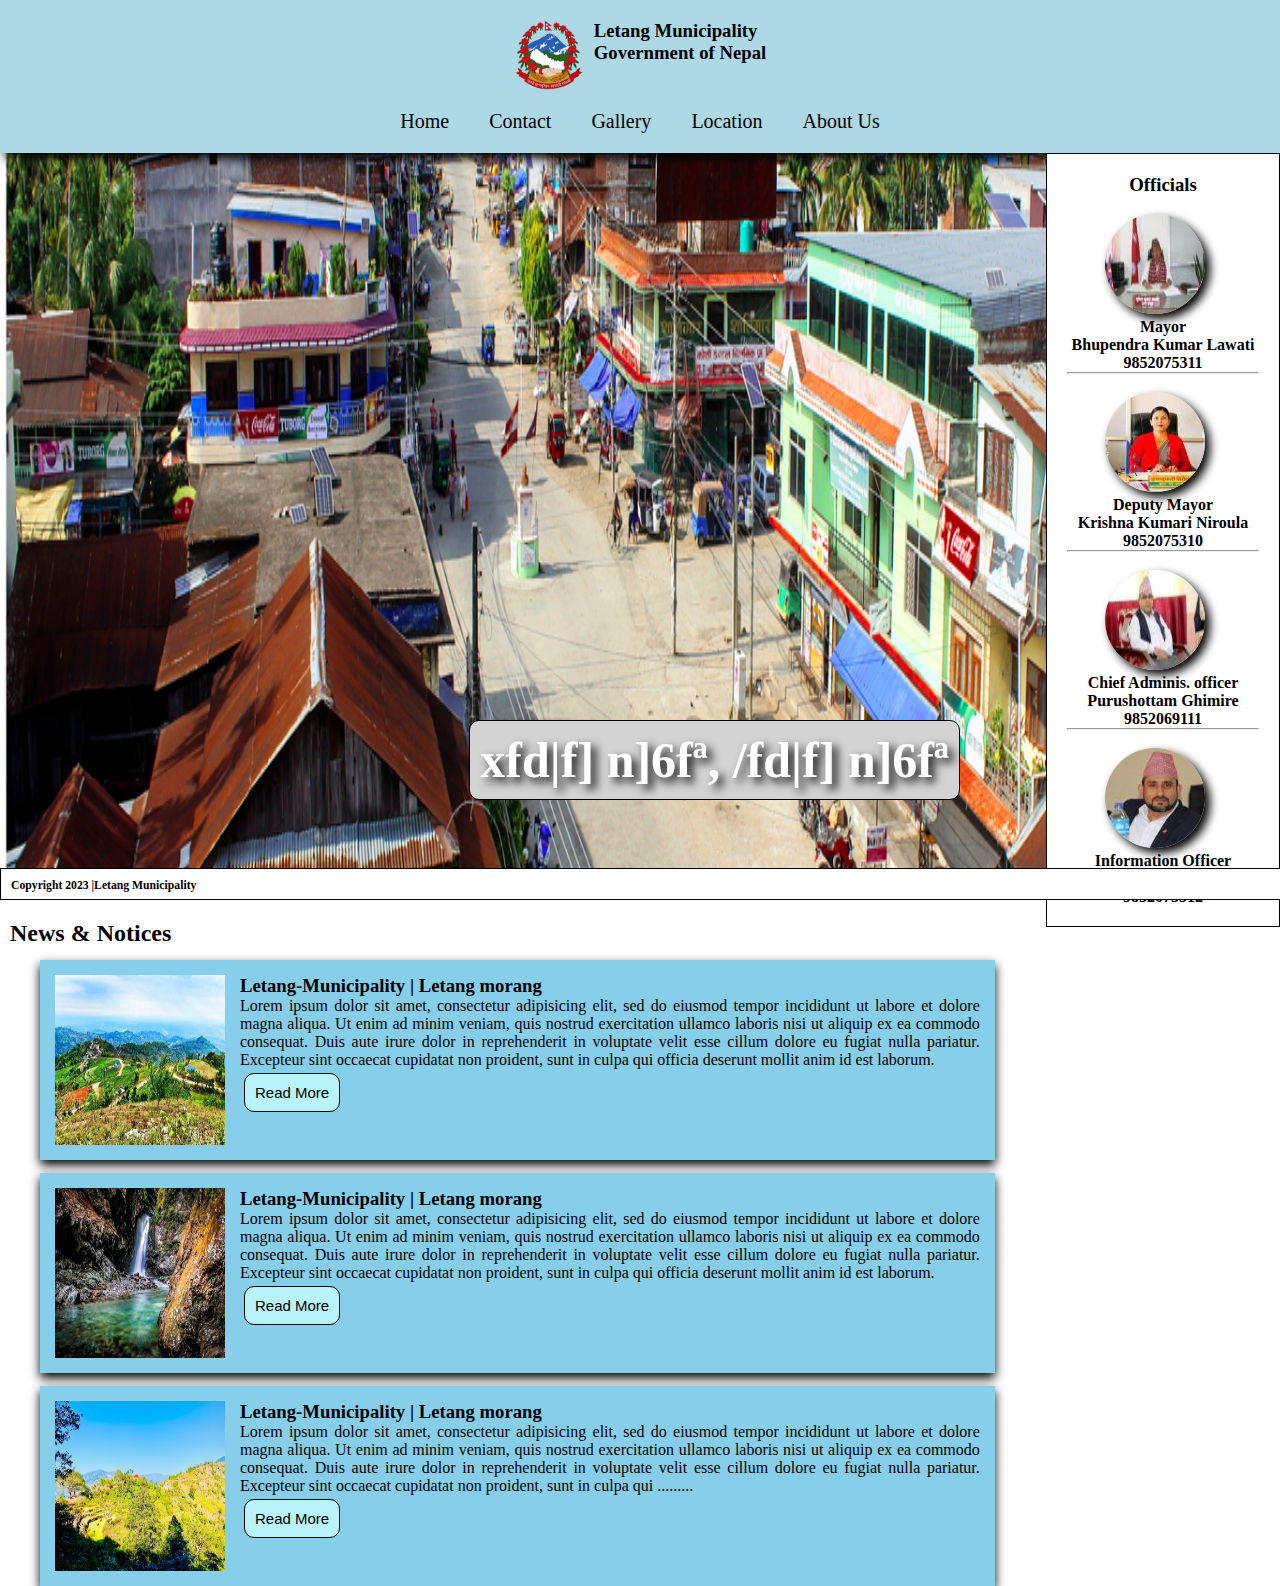
<file: index.html>
<!DOCTYPE html>
<html>
<head>
	<meta charset="utf-8">
	<meta name="viewport" content="width=device-width, initial-scale=1">
	<title>Letang Municipality | Government of Nepal</title>
	<link rel="stylesheet" type="text/css" href="style.css">
</head>
<body>
	<div class="navigation">
		<div class="ssbss">
		<img src="coat_of_arms.png" height="70px" width="70px">
		<h3>Letang Municipality<br>Government of Nepal</h3>
		</div>
		<ul class="nav">
			<a href="index.html"><li>Home</li></a>
			<a href="contact.html"><li>Contact</li></a>
			<a href="images.html"><li>Gallery</li></a>
			<a href="location.html"><li>Location</li></a>
			<a href="about.html"><li>About Us</li></a>
		</ul>
	</div>
<div>
	<div class="main">
		<h1 class="page_title">xfd|f] n]6fª, /fd|f] n]6fª</h1>
	</div>
	<div class="officials">
		<h3><b>Officials</b></h3><br>
		<img src="Bhupendra Kumar Lawati.jpg">
		<p>
			<b>Mayor</b><br>
			<b>Bhupendra Kumar Lawati</b>
			<b>9852075311</b>
		</p>

		<hr><br>
		<img src="krishna kumari niroula.jpg">
		<p>
			<b>Deputy Mayor</b><br>
			<b>Krishna Kumari Niroula</b>
			<b>9852075310</b>
		</p>

		<hr><br>
		<img src="purshottam ghimire.jpg">
		<p>
			<b>Chief Adminis. officer</b>
			<b>Purushottam Ghimire</b>
			<b>9852069111</b>
		</p>

		<hr><br>
		<img src="bhupendra khanal.jpg">
		<p>
			<b>Information Officer</b>
			<b>Bhupendra Khanal</b>
			<b>9852075312</b>
		</p>
	</div>
</div>
<div class="news_notices">
	<h2>News & Notices</h2>
	<div class="news">
		<img src="kumletar11.jpg" class="news_image">
		<div class="title_description">
			<h3>Letang-Municipality | Letang morang</h3>
			<p>Lorem ipsum dolor sit amet, consectetur adipisicing elit, sed do eiusmod
			tempor incididunt ut labore et dolore magna aliqua. Ut enim ad minim veniam,
			quis nostrud exercitation ullamco laboris nisi ut aliquip ex ea commodo
			consequat. Duis aute irure dolor in reprehenderit in voluptate velit esse
			cillum dolore eu fugiat nulla pariatur. Excepteur sint occaecat cupidatat non
			proident, sunt in culpa qui officia deserunt mollit anim id est laborum.
		</p>
		<button class="readmore">Read More</button>
		</div>
	</div>

	<div class="news">
		<img src="taal11.jpg" class="news_image">
		<div class="title_description">
			<h3>Letang-Municipality | Letang morang</h3>
			<p>Lorem ipsum dolor sit amet, consectetur adipisicing elit, sed do eiusmod
			tempor incididunt ut labore et dolore magna aliqua. Ut enim ad minim veniam,
			quis nostrud exercitation ullamco laboris nisi ut aliquip ex ea commodo
			consequat. Duis aute irure dolor in reprehenderit in voluptate velit esse
			cillum dolore eu fugiat nulla pariatur. Excepteur sint occaecat cupidatat non
			proident, sunt in culpa qui officia deserunt mollit anim id est laborum.
		</p>
		<button class="readmore">Read More</button>
		</div>
	</div>

	<div class="news">
		<img src="baraji temple11.jpg" class="news_image">
		<div class="title_description">
			<h3>Letang-Municipality | Letang morang</h3>
			<p>Lorem ipsum dolor sit amet, consectetur adipisicing elit, sed do eiusmod
			tempor incididunt ut labore et dolore magna aliqua. Ut enim ad minim veniam,
			quis nostrud exercitation ullamco laboris nisi ut aliquip ex ea commodo
			consequat. Duis aute irure dolor in reprehenderit in voluptate velit esse
			cillum dolore eu fugiat nulla pariatur. Excepteur sint occaecat cupidatat non
			proident, sunt in culpa qui .........
		</p>
		<button class="readmore">Read More</button>
		</div>
	</div>
</div>
	<div class="footer">
		<h3>Copyright 2023 |Letang Municipality</h3>
	</div>

	<style>
		body{
			background-image: url("vvv_0.jpg");
			background-repeat: no-repeat;
			background-size: 100vw 100vh;
		}
		.news{
			background-color: skyblue;
			width: 85%;
			padding: 15px;
			display: flex;
			flex-direction: row;
			margin-left: 40px;
			box-shadow: 0px 5px 10px;
			margin-top: 13px;
		}
		.title_description p{
			text-align: justify;
			width: 100%;
		}
		.news_notices{
			position: absolute;
			top: 100vh;
			width: 85%;
		}
		.news_notices h2{
			margin-top: 20px;
			margin-left: 10px;
		}
		.news_image{
			width: 170px;
			height: 170px;
			margin-right: 15px;
		}
		.readmore{
			padding: 10px;
			margin: 4px;
			font-size: 15px;
			background-color: #B9F3FC;
			border: 1px solid black;
			border-radius: 10px;
		}
		.readmore:hover{
			background-color: #93C6E7;
		}
	</style>
</body>
</html>
</file>
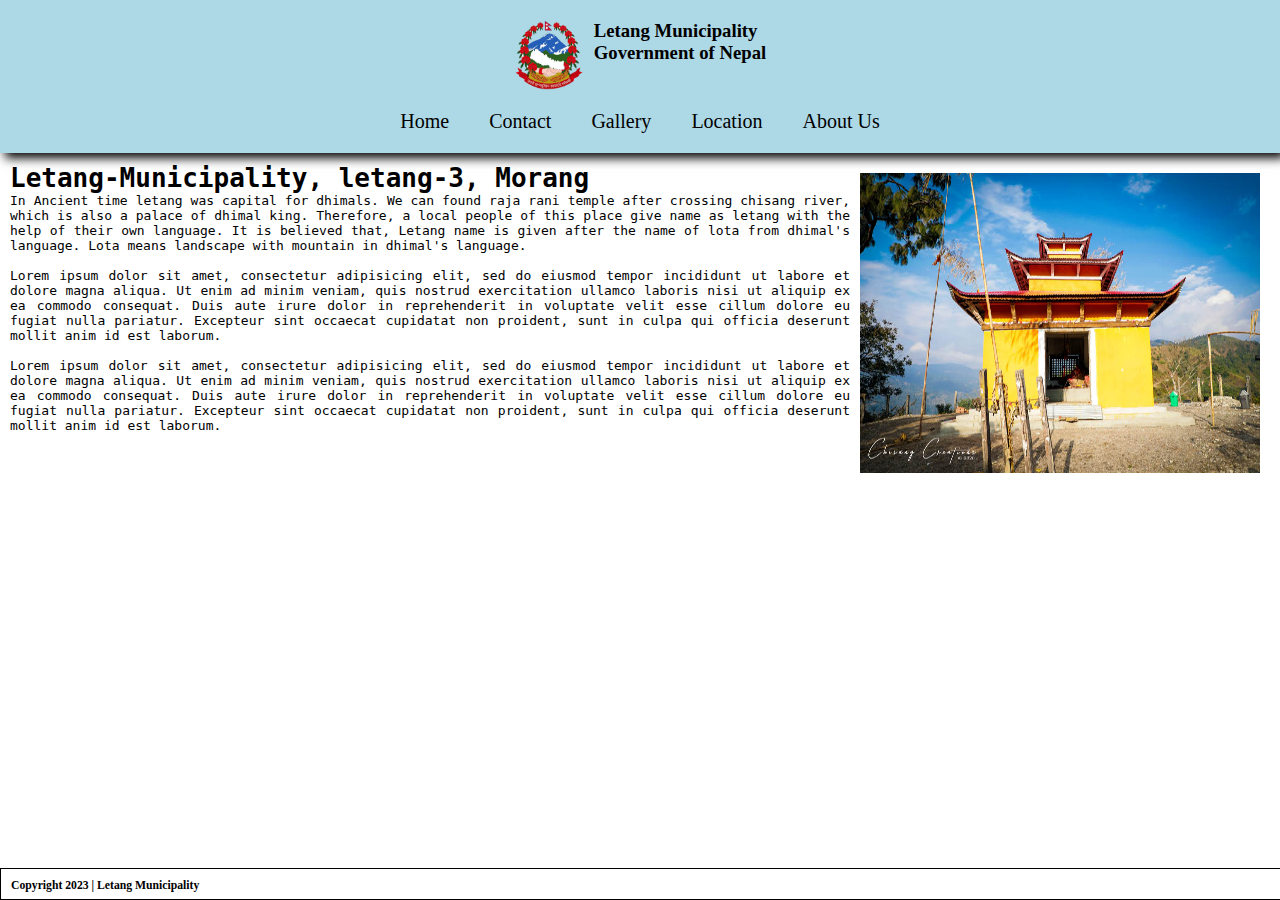
<file: about.html>
<!DOCTYPE html>
<html>
<head>
	<meta charset="utf-8">
	<meta name="viewport" content="width=device-width, initial-scale=1">
	<title>Letang Municipality | Government of Nepal</title>
	<link rel="stylesheet" type="text/css" href="style.css">
</head>
<body>
	<div class="navigation">
		<div class="ssbss">
		<img src="coat_of_arms.png" height="70px" width="70px">
		<h3>Letang Municipality<br>Government of Nepal</h3>
		</div>
		<ul class="nav">
			<a href="index.html"><li>Home</li></a>
			<a href="contact.html"><li>Contact</li></a>
			<a href="images.html"><li>Gallery</li></a>
			<a href="location.html"><li>Location</li></a>
			<a href="about.html"><li>About Us</li></a>
		</ul>
	</div>
	<div class="about">
		<div class="paragraph">
		<h1>Letang-Municipality, letang-3, Morang</h1>
		<p>
		In Ancient time letang was capital for dhimals. We can found raja rani temple after crossing chisang river, which is also a palace of dhimal king. Therefore, a local people of this place give name as letang with  the help of their own language. It is believed that, Letang name is given after the name of lota from dhimal's language. Lota means landscape with mountain in dhimal's  language.
		<br><br>

			Lorem ipsum dolor sit amet, consectetur adipisicing elit, sed do eiusmod
			tempor incididunt ut labore et dolore magna aliqua. Ut enim ad minim veniam,
			quis nostrud exercitation ullamco laboris nisi ut aliquip ex ea commodo
			consequat. Duis aute irure dolor in reprehenderit in voluptate velit esse
			cillum dolore eu fugiat nulla pariatur. Excepteur sint occaecat cupidatat non
			proident, sunt in culpa qui officia deserunt mollit anim id est laborum.<br><br>

			Lorem ipsum dolor sit amet, consectetur adipisicing elit, sed do eiusmod
			tempor incididunt ut labore et dolore magna aliqua. Ut enim ad minim veniam,
			quis nostrud exercitation ullamco laboris nisi ut aliquip ex ea commodo
			consequat. Duis aute irure dolor in reprehenderit in voluptate velit esse
			cillum dolore eu fugiat nulla pariatur. Excepteur sint occaecat cupidatat non
			proident, sunt in culpa qui officia deserunt mollit anim id est laborum.<br><br>
		</p>
	</div>
	<div class="images">
		<img src="baraha temfple.jpg">
	</div>
	</div>
	<div class="footer">
		<h3>Copyright 2023 | Letang Municipality</h3>
	</div>

	<style>
		.about{
			display: flex;
			flex-direction: row;
			margin-top: 10px;
			text-align: justify;
			font-family: monospace;
			margin: 10px;
		}
		.about .images img{
			width: 400px;
			height: 300px;
			margin: 10px;
		}
	</style>
</body>
</html>
</file>
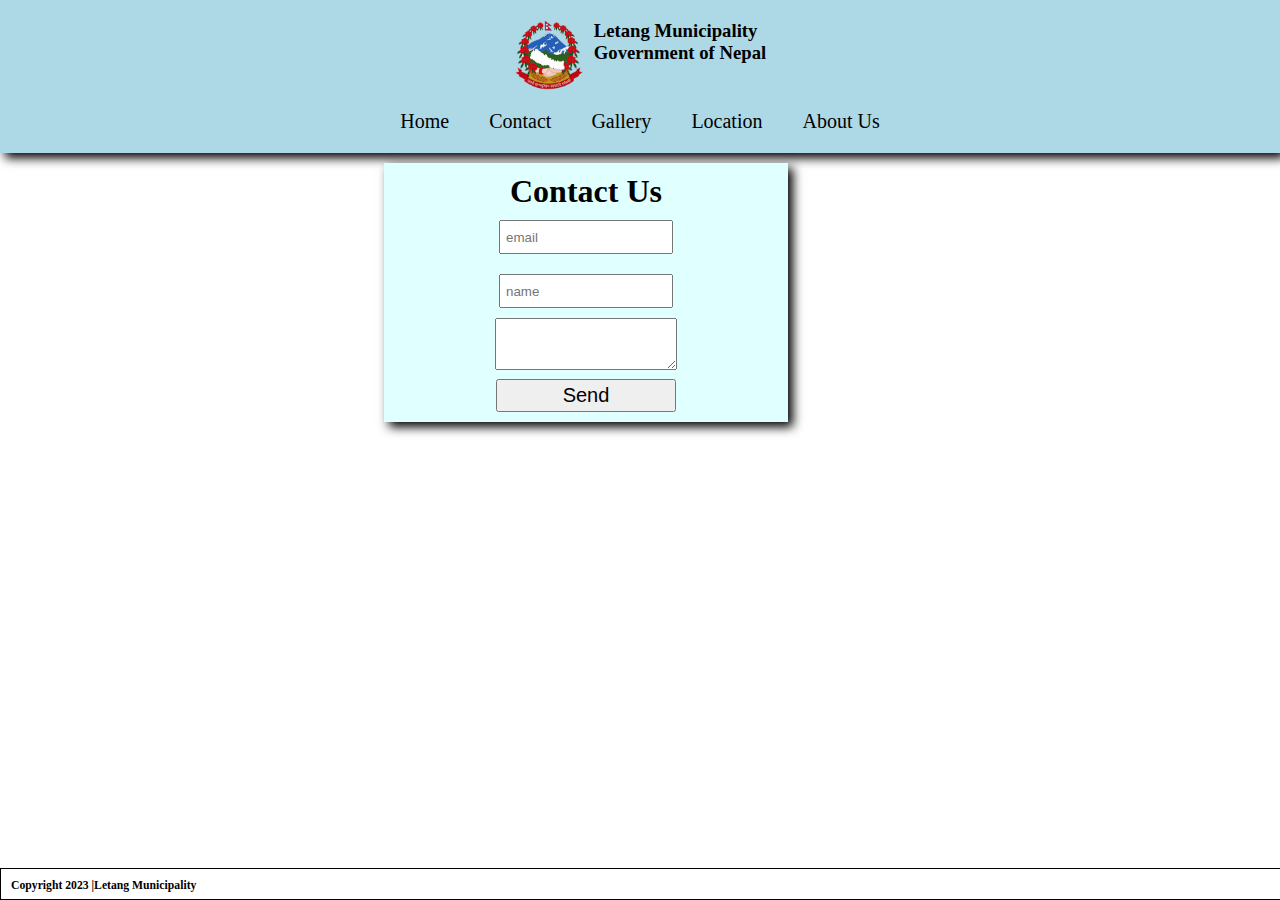
<file: contact.html>
<!DOCTYPE html>
<html>
<head>
	<meta charset="utf-8">
	<meta name="viewport" content="width=device-width, initial-scale=1">
	<title>Letang Municipality | Government of Nepal</title>
	<link rel="stylesheet" type="text/css" href="style.css">
</head>
<body>
	<div class="navigation">
		<div class="ssbss">
		<img src="coat_of_arms.png" height="70px" width="70px">
		<h3>Letang Municipality<br>Government of Nepal</h3>
		</div>
		<ul class="nav">
			<a href="index.html"><li>Home</li></a>
			<a href="contact.html"><li>Contact</li></a>
			<a href="images.html"><li>Gallery</li></a>
			<a href="location.html"><li>Location</li></a>
			<a href="about.html"><li>About Us</li></a>
		</ul>
	</div>

	<div class="contact">
		<h1>Contact Us</h1>
		<input type="email" placeholder="email"><br>
		<input type="text" placeholder="name"><br>
		<textarea></textarea><br>
		<button>Send</button>
	</div>
	<div class="footer">
		<h3>Copyright 2023 |Letang Municipality</h3>
	</div>

	<style>
		.contact{
			background-color: lightcyan;
			width: 30%;
			height: 50%;
			box-shadow: 5px 5px 10px black;
			padding: 10px;
			margin-top: 10px;
			text-align: center;
			margin-left: 30%;
		}
		.contact input{
			height: 20px;
			width: 160px;
			padding: 5px;
			margin: 10px;
		}
		.contact textarea{
			padding: 10px;
			width: 160px;
		}
		.contact button{
			width: 180px;
			padding: 3px;
			margin-top: 5px;
			font-size: 20px;
		}
	</style>
</body>
</html>
</file>
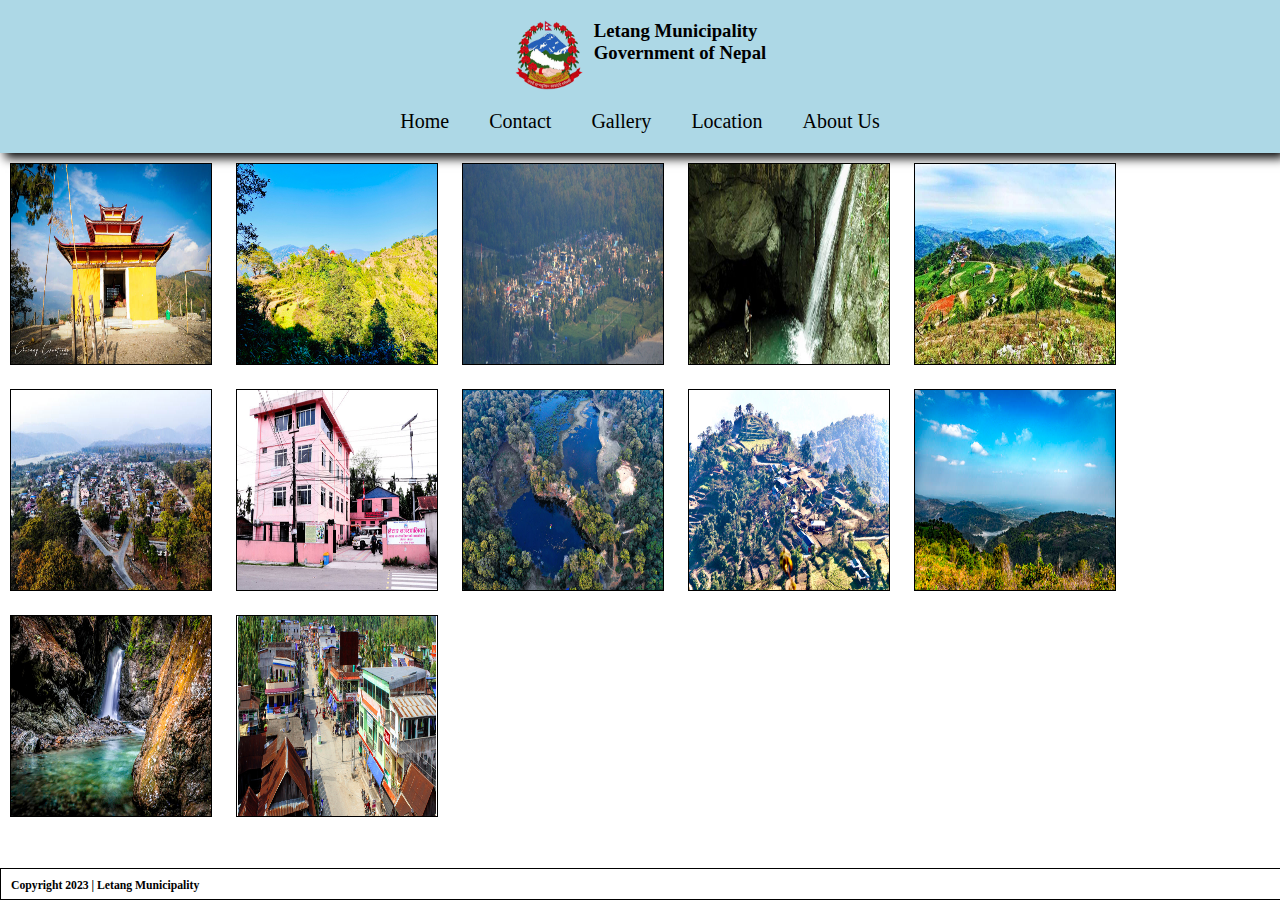
<file: images.html>
<!DOCTYPE html>
<html>
<head>
	<meta charset="utf-8">
	<meta name="viewport" content="width=device-width, initial-scale=1">
	<title>Letang Municipality | Government of Nepal</title>
	<link rel="stylesheet" type="text/css" href="style.css">
</head>
<body>
	<div class="navigation">
		<div class="ssbss">
		<img src="coat_of_arms.png" height="70px" width="70px">
		<h3>Letang Municipality<br>Government of Nepal</h3>
		</div>
		<ul class="nav">
			<a href="index.html"><li>Home</li></a>
			<a href="contact.html"><li>Contact</li></a>
			<a href="images.html"><li>Gallery</li></a>
			<a href="location.html"><li>Location</li></a>
			<a href="about.html"><li>About Us</li></a>
		</ul>
	</div>
<div class="images_gallery">
	<a href="baraha temfple.jpg" target="blank"><img class="gallery" src="baraha temfple.jpg"></a>

	<a href="baraji temple11.jpg" target="blank"><img class="gallery" src="baraji temple11.jpg"></a>

	<a href="beauty_1.jpg" target="blank"><img class="gallery" src="beauty_1.jpg"></a>

	<a href="kolung jaharana.jpg" target="blank"><img class="gallery" src="kolung jaharana.jpg"></a>

	<a href="kumletar11.jpg" target="blank"><img class="gallery" src="kumletar11.jpg"></a>

	<a href="letang ariel view.jpg" target="blank"><img class="gallery" src="letang ariel view.jpg"></a>

	<a href="new nagar building.jpg" target="blank"><img class="gallery" src="new nagar building.jpg"></a>

	<a href="rajarani ariel view.jpg" target="blank"><img class="gallery" src="rajarani ariel view.jpg"></a>

	<a href="sagma16 (1).jpg" target="blank"><img class="gallery" src="sagma16 (1).jpg"></a>

	<a href="scene.jpg" target="blank"><img class="gallery" src="scene.jpg"></a>

	<a href="taal11.jpg" target="blank"><img class="gallery" src="taal11.jpg"></a>

	<a href="vvv_0.jpg" target="blank"><img class="gallery" src="vvv_0.jpg"></a>


</div>
	<div class="footer">
		<h3>Copyright 2023 | Letang Municipality</h3>
	</div>
</body>
</html>
</file>
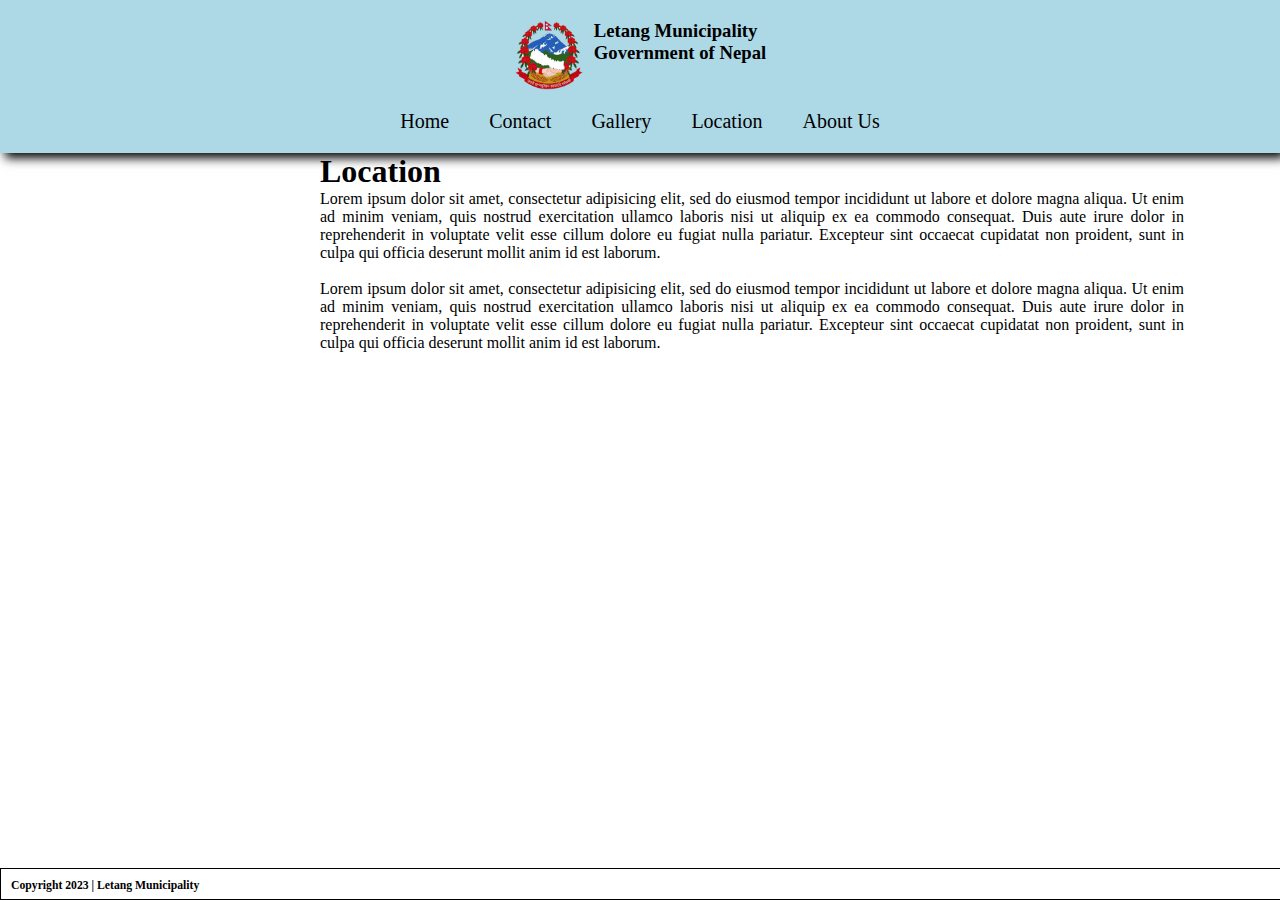
<file: location.html>
<!DOCTYPE html>
<html>
<head>
	<meta charset="utf-8">
	<meta name="viewport" content="width=device-width, initial-scale=1">
	<title>Letang Municipality | Government of Nepal</title>
	<link rel="stylesheet" type="text/css" href="style.css">
</head>
<body>
	<div class="navigation">
		<div class="ssbss">
		<img src="coat_of_arms.png" height="70px" width="70px">
		<h3>Letang Municipality<br>Government of Nepal</h3>
		</div>
		<ul class="nav">
			<a href="index.html"><li>Home</li></a>
			<a href="contact.html"><li>Contact</li></a>
			<a href="images.html"><li>Gallery</li></a>
			<a href="location.html"><li>Location</li></a>
			<a href="about.html"><li>About Us</li></a>
		</ul>
	</div>
	<div class="map">
	<iframe src="https://www.google.com/maps/embed?pb=!1m14!1m12!1m3!1d21937.44960584584!2d87.49419741083979!3d26.730216994348062!2m3!1f0!2f0!3f0!3m2!1i1024!2i768!4f13.1!5e1!3m2!1sen!2snp!4v1676884825971!5m2!1sen!2snp" width="500" height="350" style="border:0; margin:10px;" allowfullscreen="" loading="lazy" referrerpolicy="no-referrer-when-downgrade"></iframe>

	<div>
		<h1>Location</h1>
		<p>Lorem ipsum dolor sit amet, consectetur adipisicing elit, sed do eiusmod
		tempor incididunt ut labore et dolore magna aliqua. Ut enim ad minim veniam,
		quis nostrud exercitation ullamco laboris nisi ut aliquip ex ea commodo
		consequat. Duis aute irure dolor in reprehenderit in voluptate velit esse
		cillum dolore eu fugiat nulla pariatur. Excepteur sint occaecat cupidatat non
		proident, sunt in culpa qui officia deserunt mollit anim id est laborum.<br><br>
		Lorem ipsum dolor sit amet, consectetur adipisicing elit, sed do eiusmod
		tempor incididunt ut labore et dolore magna aliqua. Ut enim ad minim veniam,
		quis nostrud exercitation ullamco laboris nisi ut aliquip ex ea commodo
		consequat. Duis aute irure dolor in reprehenderit in voluptate velit esse
		cillum dolore eu fugiat nulla pariatur. Excepteur sint occaecat cupidatat non
		proident, sunt in culpa qui officia deserunt mollit anim id est laborum.
	</p>
	</div>
	</div>
	<div class="footer">
		<h3>Copyright 2023 | Letang Municipality</h3>
	</div>

<style>
	.map{
		display: flex;
		flex-direction: row;
	}
	.map p{
		text-align: justify;
		width: 90%;
	}
</style>
</body>
</html>
</file>
<file: style.css>
*{
	margin: 0px;
	padding: 0px;
}
body{
	display: flex;
	flex-direction: column;
}
.navigation{
	box-shadow: 5px 5px 10px;
	background-color: lightblue;
	display: flex;
	flex-direction: column;
	padding: 10px;
}
.navigation .nav{
	display: flex;
	flex-direction: row;
	margin: auto;
}
.navigation ul li{
	padding: 10px;
	height: 78%;
	font-size: 20px;
	padding-left: 20px;
	padding-right: 20px;
	list-style: none;
}
li:hover{
	background-color: white;
}

.ssbss{
	display: flex;
	flex-direction: row;
	padding: 10px;
	margin: auto;
}
.ssbss h3{
	margin-left: 10px;
}
.officials{
	width: 15%;
	position: absolute;
	border: 1px solid black;
	padding: 20px;
	right: 0px;
	background-color: white;
}
.officials img{
	height: 100px;
	width: 100px;
	margin-left: 20%;
	box-shadow: 5px 5px 10px;
	border-radius: 100%;
}
.officials img:hover{
	box-shadow: 0px 0px 0px;
	border: 1px solid black;
}
.officials p{
	text-align: center;
	font-family: cursive;
}
.officials h3{
	text-align: center;
}
.page_title{
	color: white;
	text-shadow: 5px 5px 10px black;
	font-family: cursive;
	font-size: 50px;
	background-color: lightgrey;
	padding: 10px;
	border-radius: 10px;
	position: absolute;
	right: 25%;
	top: 80%;
	border: 1px solid black;
	font-family: kantipur;
}
a{
	text-decoration: none;
	color: black;
}
.footer{
	background-color: white;
	padding: 10px;
	position: fixed;
	bottom: 0px;
	font-size: 10px;
	height: 10px;
	width: 100%;
	border: 1px solid black;
}
.gallery{
	height: 200px;
	width: 200px;
	border: 1px solid black;
	margin: 10px;
}
.images_gallery{
	margin: auto;
}
</file>
